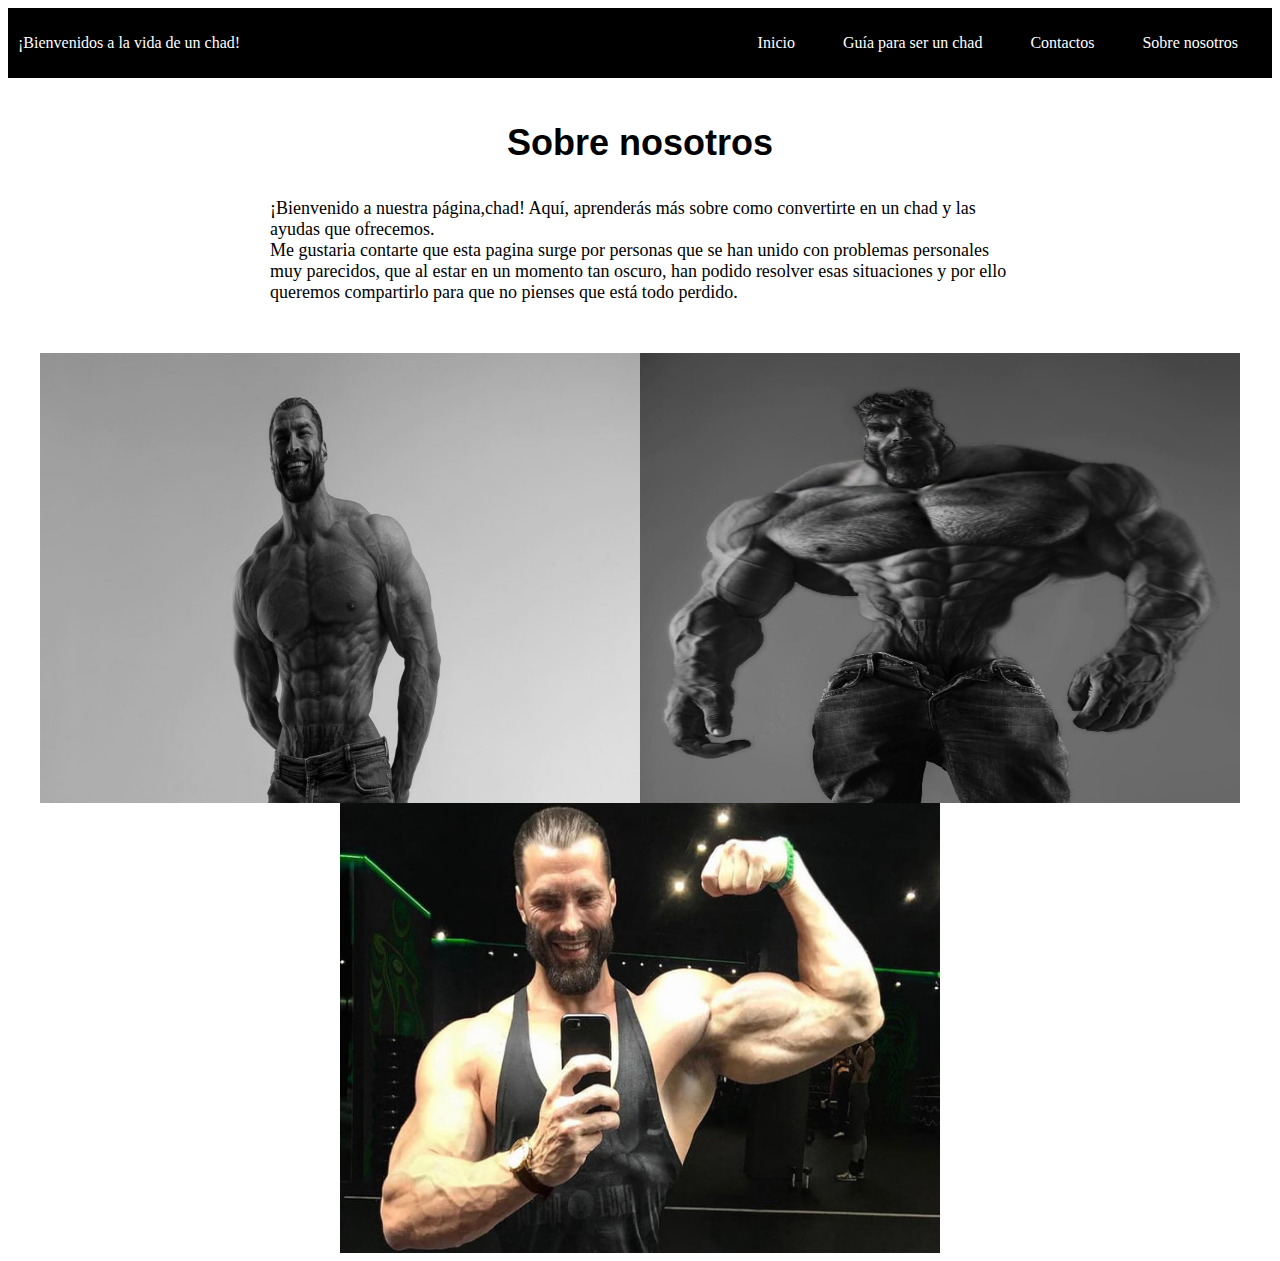
<file: acercadechad.html>
<DOCTYPE html>
    <html lang="es">

    <head>
        <meta charset="UTF-8">
        <title> Sobre nosotros</title>
        <link rel="stylesheet" href="estilos.css">
    </head>

    <body>

        <div class="container-nav">
            <nav class="navbar" role="navigation">
                <a href="index.html" class="brand">¡Bienvenidos a la vida de un chad!</a>
                <ul class="nav-links">
                    <li><a href="iniciochad.html">Inicio</a></li>
                    <li><a href="guíaprimerwebsite.html">Guía para ser un chad</a></li>
                    <li><a href="contactos.html">Contactos</a></li>
                    <li><a href="acercadechad.html">Sobre nosotros</a></li>
                </ul>
                <button class="button-menu-toggle">Menu</button>
            </nav>
        </div>
        

        <div class="container">
            <h1>Sobre nosotros</h1>
            <p>¡Bienvenido a nuestra página,chad! Aquí, aprenderás más sobre como convertirte en un chad y las ayudas
                que ofrecemos. <br>Me gustaria contarte que esta pagina surge por personas que se han unido con
                problemas personales muy parecidos, que al estar en un momento tan oscuro, han podido resolver esas
                situaciones y por ello queremos compartirlo para que no pienses que está todo perdido.<br></p>
              </div>
        <div class="img-container">
            <img src="imagen1.jpg" alt="Puedes verte así" width="600px" height="450px">
            <img src="imagen2.jpg" alt="Es cuestion de tiempo" width="600px" height="450px">
            <img src="imagen3.jpg" alt="Asi Tambien podras verte" width="600px" height="450px">

        </div>
        
        <script src="menu.js"></script>  
</body>
    </html>
</file>
<file: estilos.css>
body {
    background-color: rgb(255, 255, 255);
    color: rgb(0, 0, 0);
}

h1 {
    font-family: Arial;
    font-size:36px;
    text-align:center;
}

p {
    font-family: Georgia,serif;
    font-size: 18px;
    padding: 10px;
    margin: 20px;
}
.box {
    background-color: rgb(255, 255, 255);
    width: 300px;
    height: 150px;
    padding: 20px;
    border: 5px solid black;
    margin: 50px;
}
.box1{
    background-color: rgb(255, 255, 255);
    width: 250px;
    height: 100px;
    padding: 25px;
    border: 10px solid rgb(0, 0, 0);
    margin: 65px;
}
.box2 {background-color: rgb(255, 255, 255);
width: 150px;
height: 200px;
padding: 35px;
border:25px solid rgb(0, 0, 0) ;
margin: 70px;
}
.container {
    max-width: 800px;
    margin: auto;
    padding: 20px;
  }
  .row {
    display: flex;
    flex-wrap: wrap;
    margin: 10px;
  }
  .column {
    flex:1;
    padding: 10px;
  }
  @media (max-width: 600px) {
    .column {
      flex: 100%;
    }
  }
  .box {
    background-color: rgb(255, 253, 253);
    width: 300px;
    height: 150px;
    padding: 20px;
    border: 5px solid black;
    margin: 50px;
}
.row {
    display: flex;
    flex-wrap: wrap;
    margin: 10px;
  }
  
  .column {
    flex: 1;
    padding: 10px;
  }
  @media (max-width: 600px) {
    .column {
      flex: 100%;
    }
  }
  .container-nav {
    display: flex;
    padding: 10px;
    height: 50px;
    background-color: black;
  }
  
  
  .navbar {
    display: flex;
    justify-content: space-between;
    width: 100%;
  }
  
  
  .brand {
    display: flex;
    align-items: center;
  }
  
  
  li>a {
    padding: 8px 24px;
  }
  
  
  li {
    list-style-type: none;
  }
  
  
  a {
    color: white;
    text-decoration:none;
  }
  
  
  .nav-links {
    display: flex;
    align-items: center;
  }
  
  
  .button-menu-toggle {
    display: none;
  }
  @media (max-width: 768px) {
    .column {
      flex: 100%;
    }
  
  
    .nav-links {
      display: none;
    }
  
  
    .button-menu-toggle {
      display: block;
      background-color: white;
      border:none;
      border-radius: 50px;
      padding: 0 24px;
      font-family: monospace;
      font-weight: bold;
      font-size: 20px;
    }
   
    .nav-links.nav-links-responsive {
      position: absolute;
      display: flex;
      background-color: rgba(20,20,20,0.95);
      width: 100%;
      height: 100%;
      top: 70px;
      left: 0;
      flex-direction: column;
      padding-top: 200px;
      align-items: center;
      gap:70px;
      font-size: 40px;
  
  
    }
  }
   .img-container {
    flex-wrap: wrap;
    justify-content: center;
    display: flex;
  }
  .footer {
 z-index: -1;
    display: flex;
    flex-direction: column;
    align-items: center;
    min-height: 200px;
    background-color: rgb(255, 255, 255);
    font: 1em sans-serif;
    color: rgb(3, 2, 2);
    justify-content: center;
    position: relative;
    width: 100%;
    text-align: center;
    bottom: 0;

  }
  .hazclick {
    display: flex;
    flex-direction: column;
    align-items: center;
    min-height: 200px;
  }
</file>
